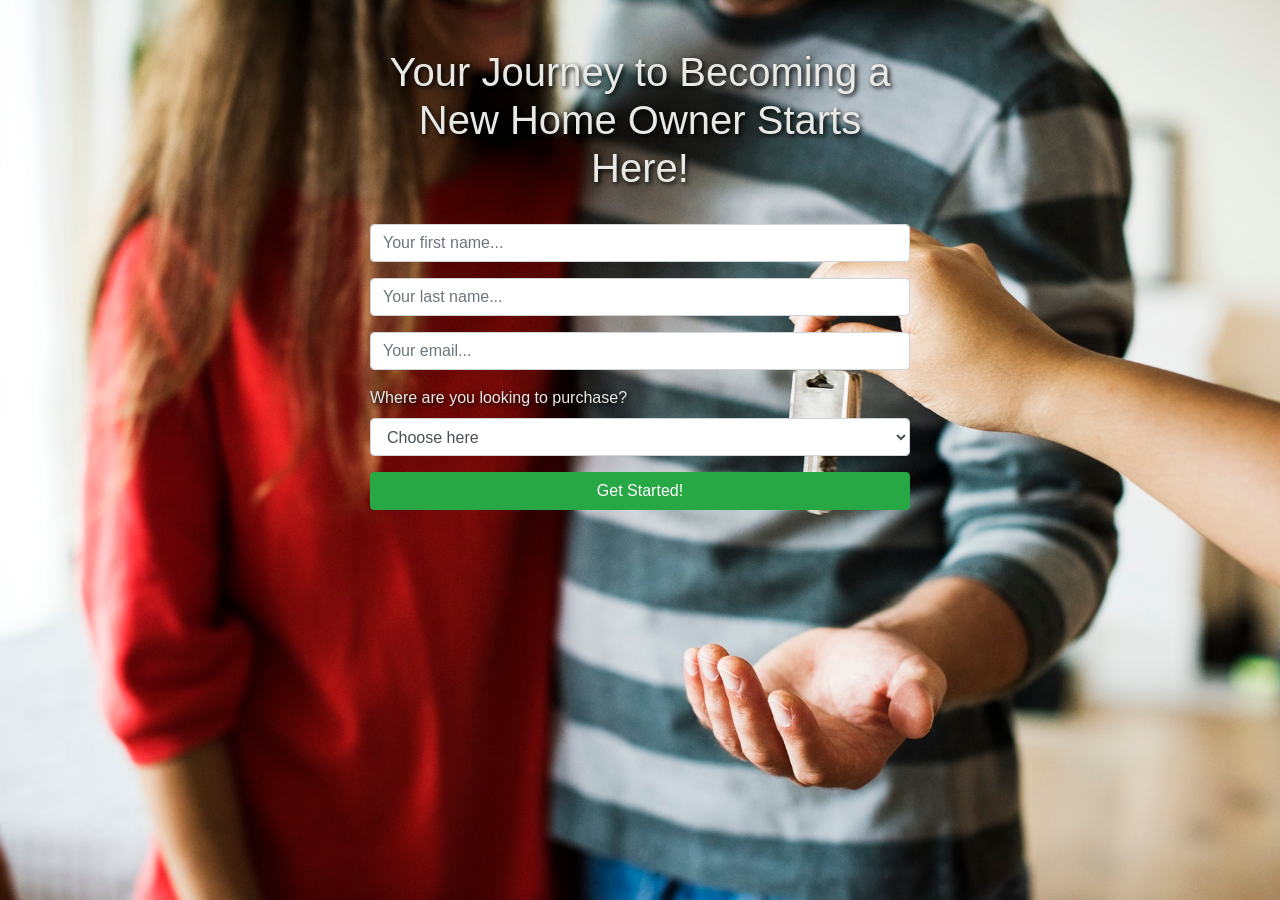
<file: index.html>
<!DOCTYPE html>
<html>
<head>
    <meta charset="UTF-8">
    <meta name="viewport" content="width=device-width, initial-scale=1">
    <title></title>
    <link rel="stylesheet" href="https://maxcdn.bootstrapcdn.com/bootstrap/4.0.0/css/bootstrap.min.css" integrity="sha384-Gn5384xqQ1aoWXA+058RXPxPg6fy4IWvTNh0E263XmFcJlSAwiGgFAW/dAiS6JXm" crossorigin="anonymous" />
    <link rel="stylesheet" href="css/alex-lead-form.css" />
    <!--<link rel="stylesheet" href="https://cdnjs.cloudflare.com/ajax/libs/uikit/3.0.0-rc.26/css/uikit.min.css" />-->
</head>
<body>
    <div id="cover-caption">
        <div class="container">
            <div class="row">
                <div class="col-sm-6 offset-sm-3 text-center">
                    <br>
                    <br>
                    <h1 class="text-center">Your Journey to Becoming a New Home Owner Starts Here!</h1>
                    <br>
                    <div class="info-form">
                         <form class="gform justify-content-center" action="https://script.google.com/macros/s/AKfycbynioxNBz3sr_KVxSR90Wl84T0G5CR1_LV9JD7008bY7KyoYTc/exec" method="post">
                            <div class="form-group ">
                                <label class="float-left" for="first-name"></label>
                                <input class="form-control" type="text" id="first-name" name="first-name" placeholder="Your first name..." required>
                            </div>

                            <div class="form-group ">
                               <label class="float-left" for="last-name"></label>
                               <input class="form-control" type="text" id="last-name" name="last-name" placeholder="Your last name..." required>
                            </div>

                            <div class="form-group ">
                               <label class="float-left" for="email"></label>
                               <input class="form-control" type="text" id="email" name="email" placeholder="Your email..." required>
                            </div>

                            <div class="form-group ">
                                <label class="float-left" for="area">Where are you looking to purchase?</label>
                                <select class="form-control" id="area" name="area">
                                    <option value="" selected disabled hidden>Choose here</option>
                                    <option value="san-antonio">San Antonio</option>
                                    <option value="converse">Converse</option>
                                    <option value="shertz">Shertz</option>
                                    <option value="cibolo">Cibolo</option>
                                    <option value="new-braunfels">New Braunfels</option>
                                </select>
                            </div>

                            <!--<div class="form-group ">-->
                                <!--<label class="float-left" for="yearly-income">Estimated Yearly Income</label>-->
                                <!--<input class="form-control" type="number" id="yearly-income" name="yearly-income" placeholder="Estimated Yearly Income..">-->
                            <!--</div>-->

                            <!--<div class="form-group ">-->
                                <!--<label class="float-left" for="gross-income">Estimated Gross Income</label>-->
                                <!--<input class="form-control" type="number" id="gross-income" name="gross-income" placeholder="Estimated Gross Income..">-->
                            <!--</div>-->

                            <!--Add these inputs-->
                               <!--Yearly Income-->
                               <!--Gross Income-->
                               <!--Minimum 2 years of stable work history? y/n-->
                               <!--Credit Range? Do you know your credit?-->
                            <div>
                                <button class="btn btn-success" type="submit" value="send">Get Started!</button>
                            </div>
                        </form>
                    </div> <!--info-form div-->
                </div> <!--column div-->
            </div> <!--row div-->
        </div> <!--container div-->
    </div> <!--cover-caption div-->
<script>

</script>

<!--<script src="https://cdnjs.cloudflare.com/ajax/libs/uikit/3.0.0-rc.26/js/uikit.min.js"></script>-->
<!--<script src="https://cdnjs.cloudflare.com/ajax/libs/uikit/3.0.0-rc.26/js/uikit-icons.min.js"></script>-->
</body>
</html>
</file>
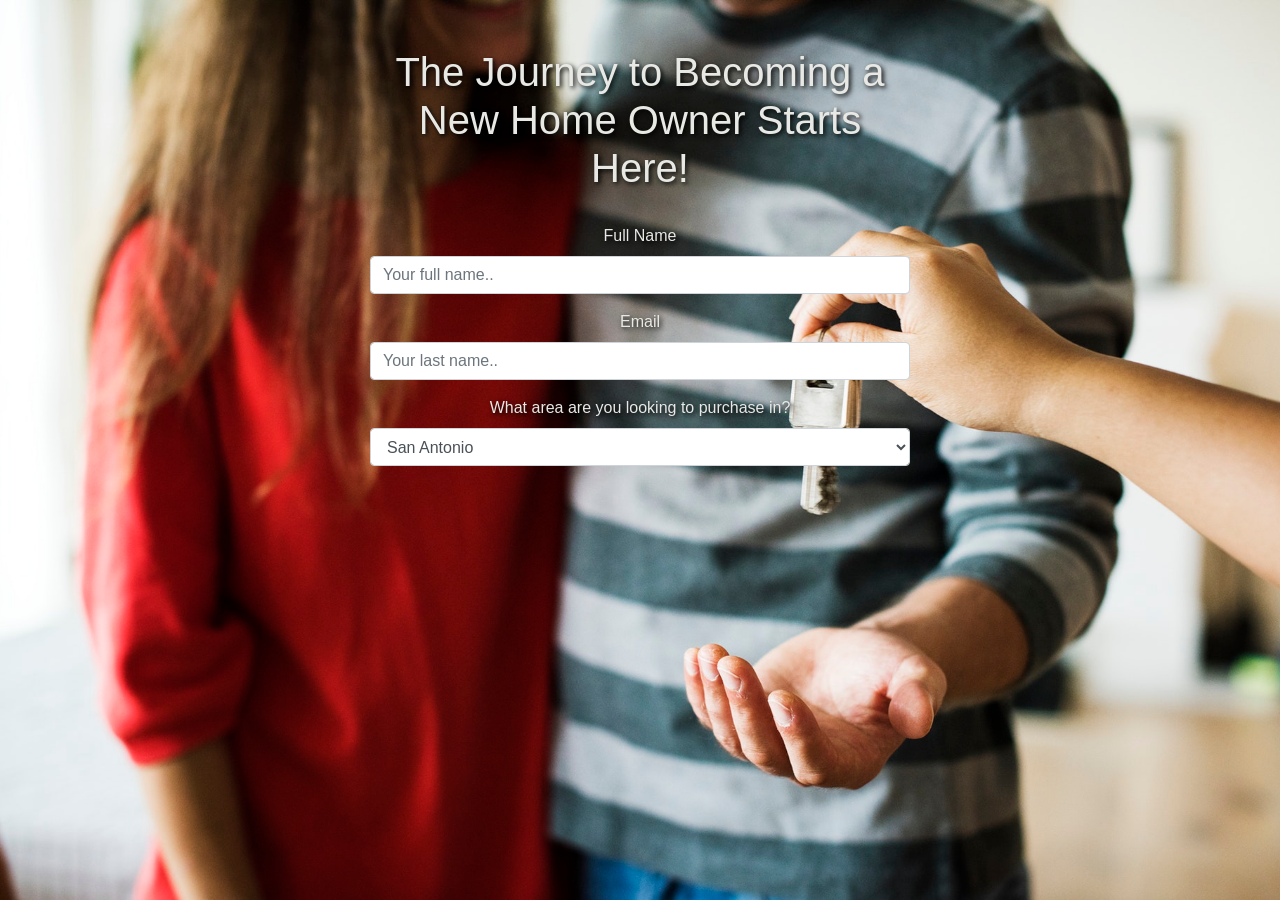
<file: alex-lead-form.html>
<!DOCTYPE html>
<html>
<head>
    <meta charset="UTF-8">
    <meta name="viewport" content="width=device-width, initial-scale=1">
    <title></title>
    <link rel="stylesheet" href="https://maxcdn.bootstrapcdn.com/bootstrap/4.0.0/css/bootstrap.min.css" integrity="sha384-Gn5384xqQ1aoWXA+058RXPxPg6fy4IWvTNh0E263XmFcJlSAwiGgFAW/dAiS6JXm" crossorigin="anonymous" />
    <link rel="stylesheet" href="css/alex-lead-form.css" />
    <!--<link rel="stylesheet" href="https://cdnjs.cloudflare.com/ajax/libs/uikit/3.0.0-rc.26/css/uikit.min.css" />-->
</head>
<body>
<section id="cover">
    <div id="cover-caption">
        <div class="container">
            <div class="row">
                <div class="col-sm-6 offset-sm-3 text-center">
                    <br>
                    <br>
                    <h1 class="text-center">The Journey to Becoming a New Home Owner Starts Here!</h1>
                    <br>
                    <div class="info-form">
                         <form action="" class=" justify-content-center">
                            <div class="form-group ">
                                <label classs="sr-only" for="full-name">Full Name</label>
                                <input class="form-control" type="text" id="full-name" name="full-name" placeholder="Your full name..">
                            </div>

                            <div class="form-group ">
                                <label for="email">Email</label>
                                <input class="form-control" type="text" id="email" name="email" placeholder="Your last name..">
                            </div>
                            <div class="form-group ">
                                <label for="city">What area are you looking to purchase in?</label>
                                <select class="form-control" id="city" name="city">
                                    <option value="san-antonio">San Antonio</option>
                                    <option value="converse">Converse</option>
                                    <option value="shertz">Shertz</option>
                                    <option value="cibolo">Cibolo</option>
                                    <option value="new-braunfels">New Braunfels</option>
                                </select>
                            </div>
                        </form>
                    </div>
                </div>
            </div> <!--row div-->
        </div> <!--container div-->
    </div>
</section>
<script>

</script>

<!--<script src="https://cdnjs.cloudflare.com/ajax/libs/uikit/3.0.0-rc.26/js/uikit.min.js"></script>-->
<!--<script src="https://cdnjs.cloudflare.com/ajax/libs/uikit/3.0.0-rc.26/js/uikit-icons.min.js"></script>-->
</body>
</html>
</file>
<file: css/alex-lead-form.css>
body, html {
    background-image: url("../img/pexels-photo-1288482-large.jpeg");
    background-color: rgb(244, 247, 249);
    background-position: center;
    background-size: cover;
    background-attachment: fixed;
    position: relative;
    color: rgb(232, 233, 229);
    text-shadow: 2px 2px 5px black;
}

.btn {
    width: 100%;
}
/*@media (min-width: 481px) {*/
    /*body, html {*/
        /*background-image: url("../img/pexels-photo-1288482-large.jpeg");*/
        /*background-color: rgb(244, 247, 249);*/
        /*background-size: cover;*/
        /*background-attachment: fixed;*/
        /*color: rgb(232, 233, 229);*/
        /*text-shadow: 2px 2px 5px black;*/
    /*}*/
/*}*/

/*@media (max-width: 480px) {*/
    /*body, html {*/
        /*background-image: url("../img/pexels-photo-1288482-large.jpeg");*/
        /*background-color: rgb(244, 247, 249);*/
        /*background-position: center;*/
        /*background-size: cover;*/
        /*background-attachment: fixed;*/
        /*position: relative;*/
        /*color: rgb(232, 233, 229);*/
        /*text-shadow: 2px 2px 5px black;*/
    /*}*/
/*}*/

#cover-caption {
    width: 100%;
}
</file>
